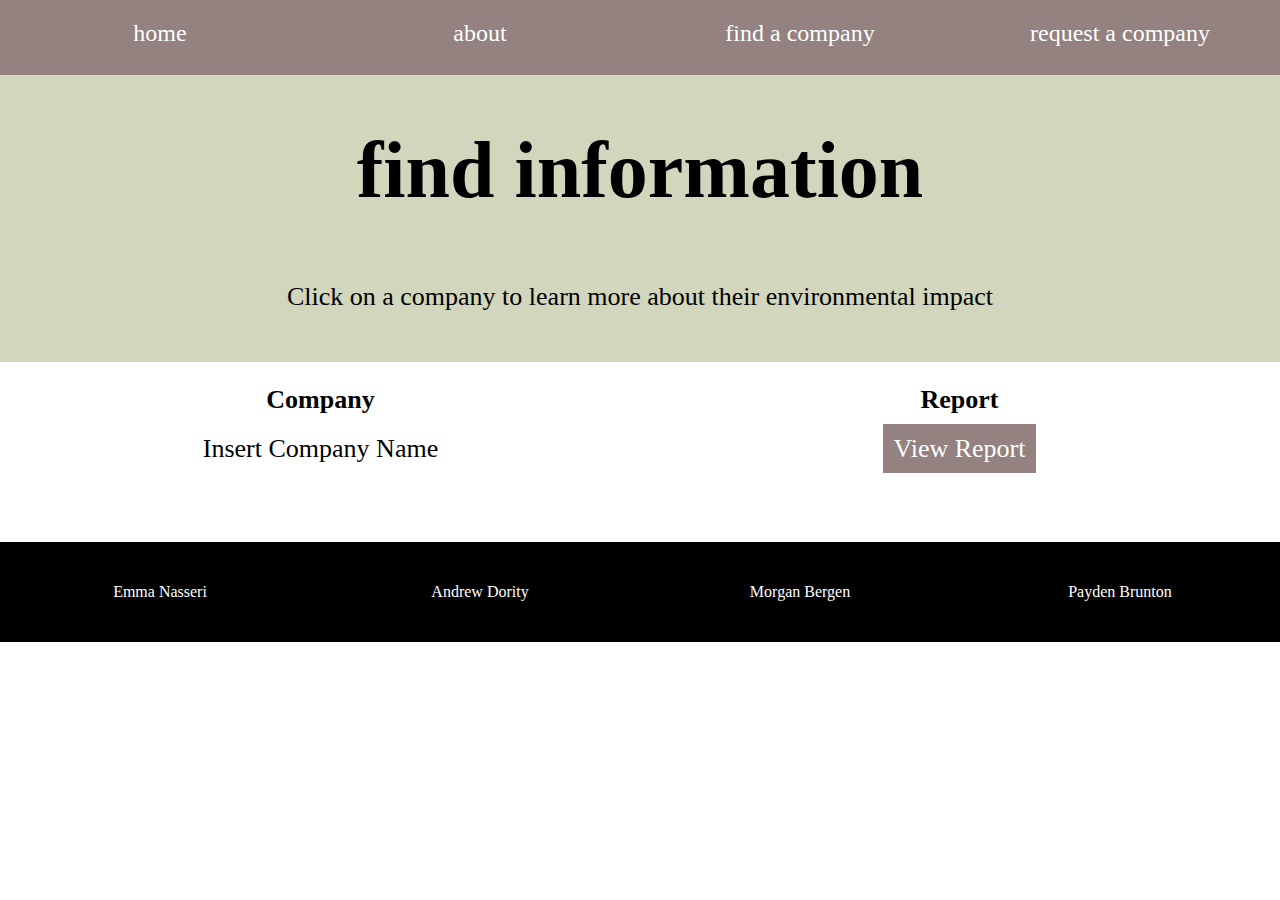
<file: server/clarity/templates/pages/find_company.html>
<!doctype html>
<html lang="en">
	<head>
		<meta charset="utf-8">
		<title>Clarity - Find a Company</title>
		<link rel="stylesheet" href="stylesheets/style.css">
		<link rel="stylesheet" href="stylesheets/find_company_stylesheet.css">
	</head>
	<body>
		<nav>
			<ul>
				<li>
					<a href="index.html">home</a>
				</li>
				<li>
					<a href="index.html#aboutSection">about</a>
				</li>
				<li>
					<a href="find_company.html">find a company</a>
				</li>
				<li>
					<a href="request_company.html">request a company</a>
				</li>
			</ul>
		</nav>

		<div class="instructionsSection">
			<h2>find information</h2>
			<p>Click on a company to learn more about their environmental impact</p>
		</div>
		
		<div class="listBox">
			<table>
				<tr>
					<th>Company</th>
					<th>Report</th>
				</tr>
				<tr>
					<td>Insert Company Name</td>
					<td>
						<a class="reportButton" href="company_report.html">View Report</a>
					</td>
				</tr>
			</table>
		</div>
		
		
		<footer>
			<div>
				<div> 
					<a href="https://www.linkedin.com/in/emma-nasseri" class="headerButton">Emma Nasseri</a>
				</div>
				<div>
					<a href="https://www.linkedin.com/in/andrew-dority/" class="headerButton">Andrew Dority</a>
				</div>
			</div>
			<div>
				<div>
					<a href="https://www.linkedin.com/in/morganbergen/" class="headerButton">Morgan Bergen</a>
				</div>
				<div>
					<a href="https://www.linkedin.com/in/payden-brunton-716056163/" class="headerButton">Payden Brunton</a>
				</div>
			</div>
		</footer>
	</body>
</html>
</file>
<file: server/clarity/templates/pages/stylesheets/style.css>
@charset "utf-8";
@import url("../webfonts/IstokWeb_Regular/font_imports.css");

/* CSS Document */

body {
	font-family: "Istok Web Regular";
	margin: 0px;
	padding: 0px;
}

.logo img {
	margin-top: 75px;
	margin-bottom: 0px;
	width: 20%;
	height: 20%;
}

.title {
	width:auto;
	text-align: center;
	text-decoration: none;
	font-size: 14rem;
	color: #92B4A7;
	margin-bottom: 200px;
	margin-top: 0px;
	padding: 0px;
}

h2 {
	color: black;
	font-size: 5rem;
	font-family: "Istok Web Regular";
	margin-top: 30px;
}

h3 {
	color: white;
	font-size: 2rem;
	font-family: "Istok Web Regular";
	margin-top: 30px;
	
}

.description {
	font-size: 2rem;
}

nav ul {
	list-style-type: none;
	background-color: #93827f;
	overflow: hidden;
	height: 75px;
	padding: 0px;
	margin: 0px;
}

nav {
	margin: 0px;
	position: fixed;
	top: 0%;
	width: 100%;
}

.treeImage img {
	display: block;
	height: 20%;
	width: 20%;
	margin-left: auto;
	margin-right: auto;
}

#aboutSection{
	background-color: #d1d6bc;    
	text-align: center;
	color: black;
	height: 500px;
	margin-top: 100px;
	margin-bottom: 100px;
	padding-top: 50px;
}

.footerTitleStatement{
	background-color: black;    
	text-align: center;
	color: white;
	font-size: 3rem;
	height: 100px;
}


#findCompanySection{
	margin-left: 15%;   
	margin-right: 10%;  
	text-align: center;
	color: #92B4A7;
	height: 500px;
	margin-top: 10px;
	margin-bottom: 100px;
}


#requestCompanySection{
	background-color: #d1d6bc;    
	text-align: center;
	color: white;
	height: 500px;
	margin-top: 10px;
	padding-top: 50px;
}

li a {
	float: left;
	color: white;
	display: block;
	font-size: 1.5rem;
	width: 25%;
	height: 55px;
	padding-top: 20px;
	text-align: center;
}

a {
	text-decoration: none;
}

.pageButton {
	display:block;
	color: white;
	font-size: 1.5rem;
	background-color: #93827f;
	height: 55px;
	margin-left: 40%;
	margin-right: 40%;
	padding-top: 20px;
	text-align: center;
}

.headerButton:link {
	color: white;
}
.headerButton:hover {
	color: #d1d6bc;
}

.headerButton:active {
	color: #92B4A7;
}
.headerButton:visited {
	color: white;
}

.pageButton:link {
	color: white;
}

.pageButton:visited {
	color: white;
}

.pageButton:hover {
	color: white;
}

.pageButton:active {
	color: white;
}

footer {
	display: flex;
	background-color: black;
	margin: 0px;
	height: 100px;
	font-size: 1rem;
	align-items: center;
}

footer div {
	display: flex;
	align-items: center;
	color: #92B4A7;
	margin-top: 0px;
	height: 50%;
	width: 50%;
	text-align: center;
}

footer div div {
	align-items: center;
	justify-content: center;
}
</file>
<file: server/clarity/templates/pages/stylesheets/find_company_stylesheet.css>
@charset "utf-8";
@import url("../webfonts/IstokWeb_Regular/font_imports.css");


.instructionsSection {
	background-color: #d1d6bc;
	text-align: center;
	margin-top: 75px;
	padding-top: 20px;
	padding-bottom: 50px;
}

.instructionsSection p {
	margin: 0px;
	font-size: 1.625rem;
}

.listBox {
	height: 160px;
}

.listBox h3 {
	float: left;
	margin-left: 10%;
}

table {
	width: 100%;
	font-size: 1.625rem;
	text-align: center;
	margin-top: 20px;
}

th {
	width: 50%;
}

td {
	height: 60px;
}

.reportButton {
	margin-left: 35%;
	margin-right: 35%;
	padding: 10px;
	background-color: #93827f;
	height: 100%;
	color: white;
	margin-top: 20px;
	margin-bottom: 0px;
}
</file>
